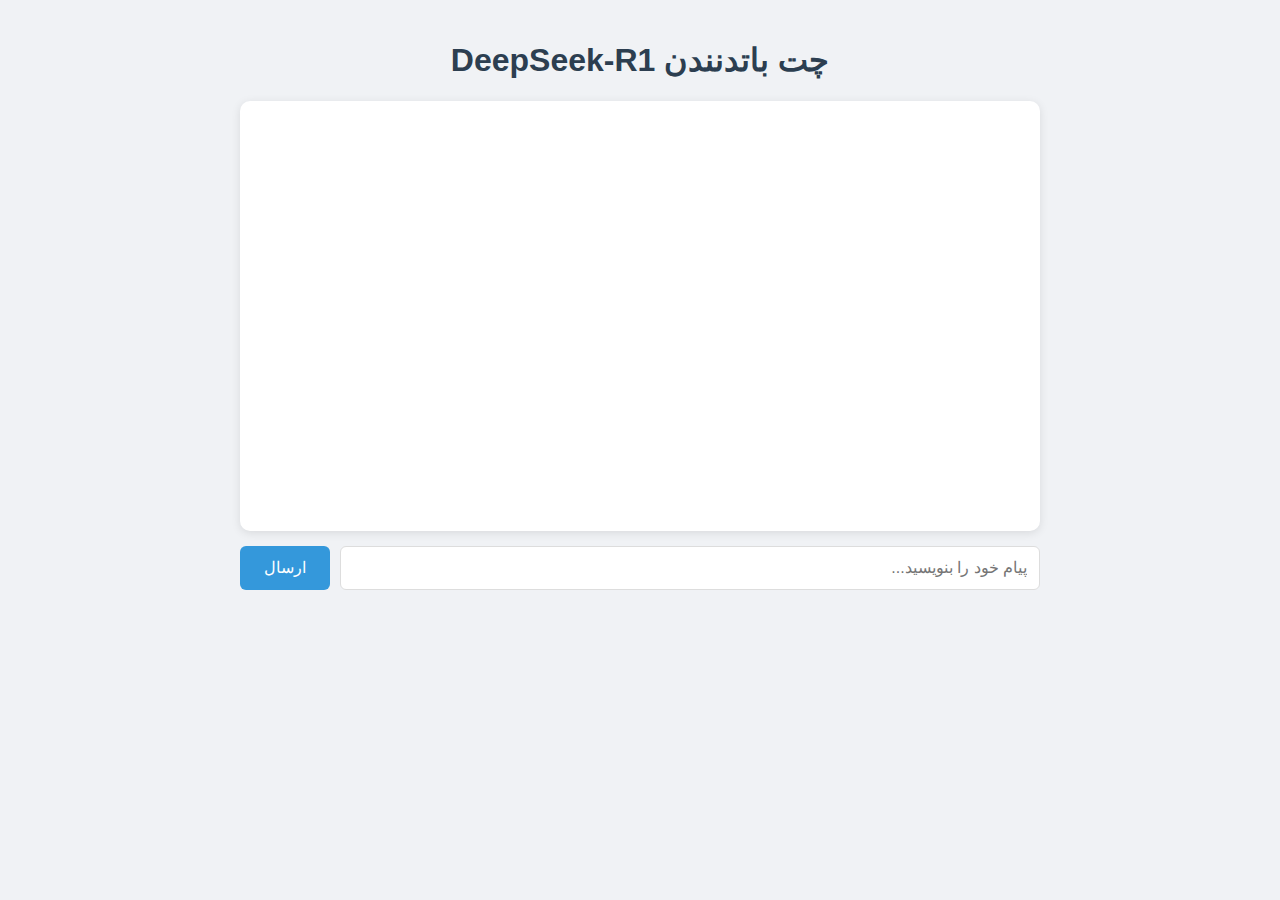
<file: docs/index.html>
<!DOCTYPE html>
<html lang="fa" dir="rtl">
<head>
    <meta charset="UTF-8">
    <meta name="viewport" content="width=device-width, initial-scale=1.0">
    <title>چت با DeepSeek-R1</title>
    <link rel="stylesheet" href="styles.css">
</head>
<body>
    <div class="container">
        <h1>چت باتدنندن DeepSeek-R1</h1>
        <div class="chat-container" id="chatContainer">
            <!-- پیام‌ها اینجا نمایش داده می‌شوند -->
        </div>
        <div class="input-area">
            <input type="text" id="userInput" placeholder="پیام خود را بنویسید..." />
            <button id="sendButton">ارسال</button>
        </div>
        <div class="status" id="status"></div>
    </div>
    <script src="script.js"></script>
</body>
</html>
</file>
<file: docs/styles.css>
body {
    font-family: 'Segoe UI', Tahoma, Geneva, Verdana, sans-serif;
    margin: 0;
    padding: 0;
    background-color: #f0f2f5;
    color: #333;
    direction: rtl;
}

.container {
    max-width: 800px;
    margin: 0 auto;
    padding: 20px;
}

h1 {
    text-align: center;
    color: #2c3e50;
}

.chat-container {
    background-color: white;
    border-radius: 10px;
    padding: 15px;
    margin-bottom: 15px;
    height: 400px;
    overflow-y: auto;
    box-shadow: 0 2px 10px rgba(0,0,0,0.1);
}

.message {
    margin-bottom: 12px;
    padding: 10px 15px;
    border-radius: 18px;
    max-width: 70%;
    word-wrap: break-word;
}

.user-message {
    background-color: #e3f2fd;
    margin-left: auto;
    border-bottom-right-radius: 4px;
}

.bot-message {
    background-color: #f1f1f1;
    margin-right: auto;
    border-bottom-left-radius: 4px;
}

.input-area {
    display: flex;
    gap: 10px;
    margin-bottom: 15px;
}

input {
    flex: 1;
    padding: 12px;
    border: 1px solid #ddd;
    border-radius: 6px;
    font-size: 16px;
}

button {
    padding: 12px 24px;
    background-color: #3498db;
    color: white;
    border: none;
    border-radius: 6px;
    cursor: pointer;
    font-size: 16px;
    transition: background-color 0.3s;
}

button:hover {
    background-color: #2980b9;
}

.status {
    text-align: center;
    color: #7f8c8d;
    font-size: 14px;
}
</file>
